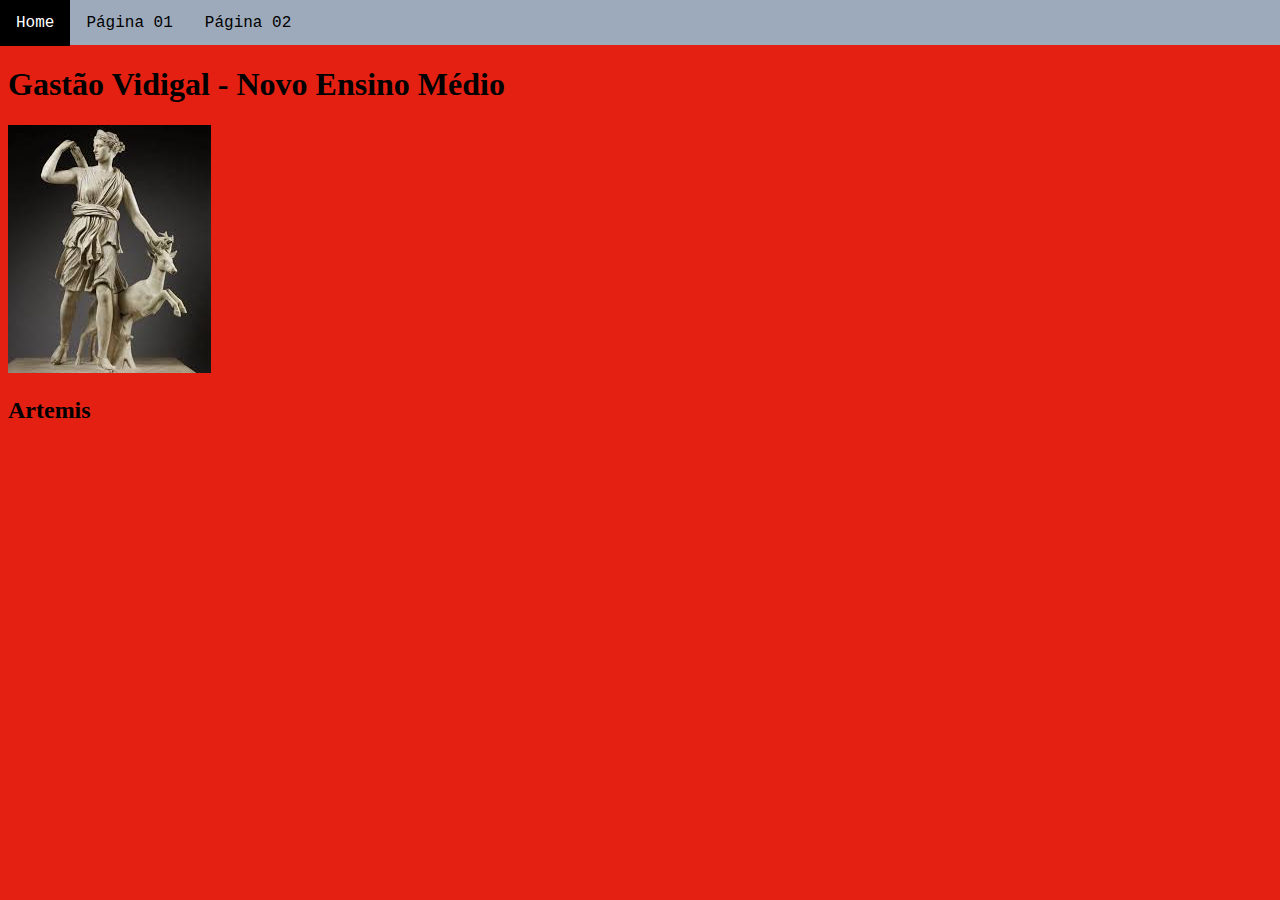
<file: index.html>
<!DOCTYPE html>
<html lang="pt-br" dir="ltr">
  <head>
    <meta charset="utf-8">
    <title>Aluna Stephany</title>
    <link rel="stylesheet" href="estilo.css">
  </head>
  <body>
    <div class="menuPrincipal">
      <nav>
          <ul>
            <li><a href="index.html">Home</a></li>
            <li><a href="pagina01.html">Página 01</a></li>
            <li><a href="pagina02.html">Página 02</a></li>  
          </ul>
      </nav>
  </div>
  
   <div class="conteudo">
   <h1>Gastão Vidigal - Novo Ensino Médio</h1>


   <div>

    <img src= "images.jpeg" alt= "">

</div>


   <h2>Artemis</h2>

  



   <div class="rodapé">
    <!--Stephany Leal numero:35 Turma:1J !-->

   </div>

  </body>
  </html
</file>
<file: estilo.css>
body {
  background: rgb(228, 32, 18);
}
h1 {
  text-align: center;
}
.caixa1 {
  position: absolute;
  background: grey;
  width: 200px;
  height: 200px;
  right: 0px;
  bottom:0;
}
.caixa2 {
  position: absolute;
  background: rgb(44, 241, 26);
  width: 200px;
  height: 200px;
  right: 0;
  bottom: 205px;
}

.caixa3 {
  position: absolute;
  background: red;
  width: 200px;
  height: 200px;
  right: 205px;
  bottom:0;
}
.menuPrincipal{
   position: absolute;
   width: 100%;
   height: 45px;
   background: rgb(157, 170, 187);
   top: 0;
   left: 0;
}
nav ul {
  list-style-type: none;
  margin: 0;
  padding: 0;
  overflow: 0;
}
li {
  float: left;
}
li a {
  display: block;
  color: rgb(0, 0, 0);
  text-align: center;
  padding: 14px 16px;
  text-decoration: none;
  font-family: 'Courier New', Courier, monospace;
}
li a:hover {
  color: rgb(255, 255, 255);
  background: black;
}



#Dragão {
width: 10%;

}

.caixaDragão {
  position: absolute;
  top: 45%px;
  background: rgb(174, 80, 187);
  width: 90%;
  height: 165px;
  margin: 20px;
  border-color: rgb(250, 230, 49);
  border-width: 20px;
  border-style: solid;
  padding: 20px;
  display: flex;
  justify-content: center; } 

  .rodape {
  position: absolute;
  bottom: 0;
  width: 100%;
  height: 35px;
  background: black;
  color:rgb(255, 255, 255);
  display: flex;
  justify-content: center;
  }

  .conteudo {
 position: absolute;
 top: 45px;
  }
</file>
